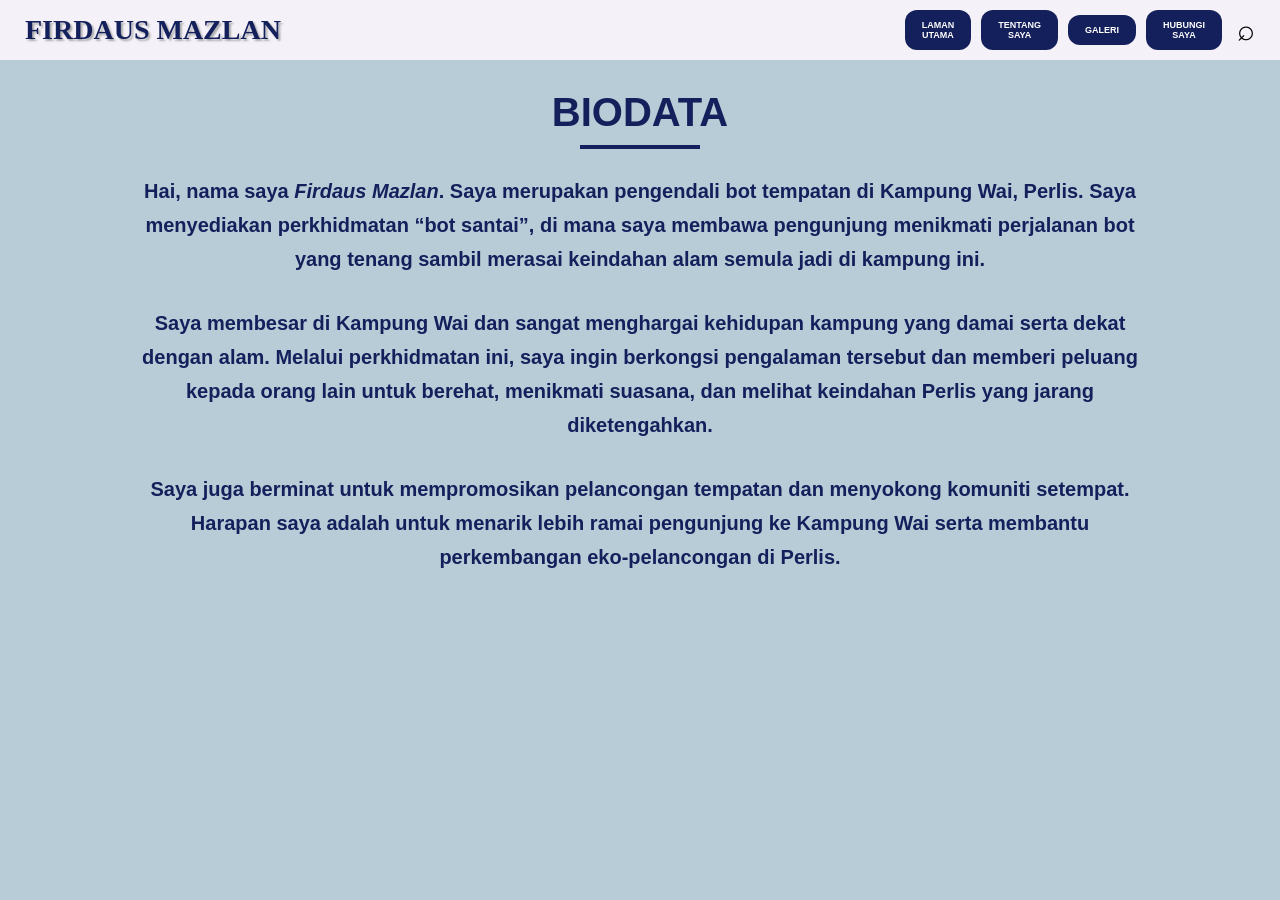
<file: tentang saya.html>
<!DOCTYPE html>
<html lang="ms">
<head>
  <meta charset="UTF-8">
  <meta name="viewport" content="width=device-width, initial-scale=1.0">

  <title>Biodata</title>

  <link rel="stylesheet" href="style.css">
</head>

<body>

  <!-- HEADER -->

  <header>

    <div class="logo">
      FIRDAUS MAZLAN
    </div>

    <nav>

      <a href="index.html">
        LAMAN<br>UTAMA
      </a>

      <a href="tentang saya.html">
        TENTANG<br>SAYA
      </a>

      <a href="galeri.html">
        GALERI
      </a>

      <a href="hubungi saya.html">
        HUBUNGI<br>SAYA
      </a>

      <div class="search">
        ⌕
      </div>

    </nav>

  </header>

  <!-- CONTENT -->

  <section class="content">

    <h1>BIODATA</h1>

    <div class="underline"></div>

    <p>
      Hai, nama saya <i>Firdaus Mazlan</i>. Saya merupakan pengendali bot tempatan di Kampung Wai, Perlis. Saya menyediakan perkhidmatan “bot santai”, di mana saya membawa pengunjung menikmati perjalanan bot yang tenang sambil merasai keindahan alam semula jadi di kampung ini.
    </p>

    <p>
      Saya membesar di Kampung Wai dan sangat menghargai kehidupan kampung yang damai serta dekat dengan alam. Melalui perkhidmatan ini, saya ingin berkongsi pengalaman tersebut dan memberi peluang kepada orang lain untuk berehat, menikmati suasana, dan melihat keindahan Perlis yang jarang diketengahkan.
    </p>

    <p>
      Saya juga berminat untuk mempromosikan pelancongan tempatan dan menyokong komuniti setempat. Harapan saya adalah untuk menarik lebih ramai pengunjung ke Kampung Wai serta membantu perkembangan eko-pelancongan di Perlis.
    </p>

  </section>

</body>
</html>
</file>
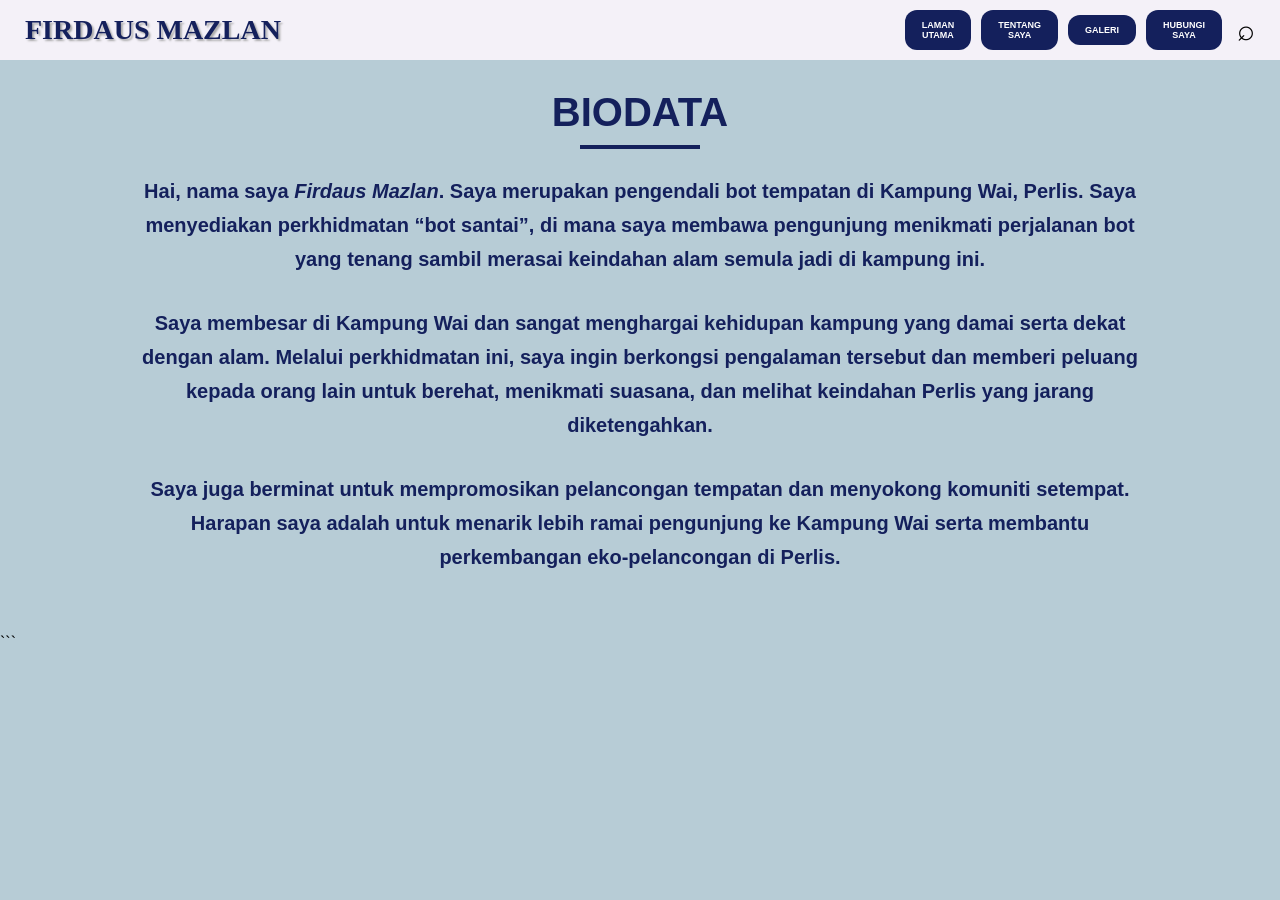
<file: tentang-saya.html>
<!DOCTYPE html>
<html lang="ms">
<head>
  <meta charset="UTF-8">
  <meta name="viewport" content="width=device-width, initial-scale=1.0">

  <title>Biodata</title>

  <link rel="stylesheet" href="style.css">
</head>

<body>

  <header>

    <div class="logo">
      FIRDAUS MAZLAN
    </div>

    <nav>

      <a href="index.html">
        LAMAN<br>UTAMA
      </a>

      <a href="tentang-saya.html">
        TENTANG<br>SAYA
      </a>

      <a href="galeri.html">
        GALERI
      </a>

      <a href="hubungi-saya.html">
        HUBUNGI<br>SAYA
      </a>

      <div class="search">
        ⌕
      </div>

    </nav>

  </header>

  <section class="content">

    <h1>BIODATA</h1>

    <div class="underline"></div>

    <p>
      Hai, nama saya <i>Firdaus Mazlan</i>. Saya merupakan pengendali bot tempatan di Kampung Wai, Perlis. Saya menyediakan perkhidmatan “bot santai”, di mana saya membawa pengunjung menikmati perjalanan bot yang tenang sambil merasai keindahan alam semula jadi di kampung ini.
    </p>

    <p>
      Saya membesar di Kampung Wai dan sangat menghargai kehidupan kampung yang damai serta dekat dengan alam. Melalui perkhidmatan ini, saya ingin berkongsi pengalaman tersebut dan memberi peluang kepada orang lain untuk berehat, menikmati suasana, dan melihat keindahan Perlis yang jarang diketengahkan.
    </p>

    <p>
      Saya juga berminat untuk mempromosikan pelancongan tempatan dan menyokong komuniti setempat. Harapan saya adalah untuk menarik lebih ramai pengunjung ke Kampung Wai serta membantu perkembangan eko-pelancongan di Perlis.
    </p>

  </section>

</body>
</html>
```
</file>
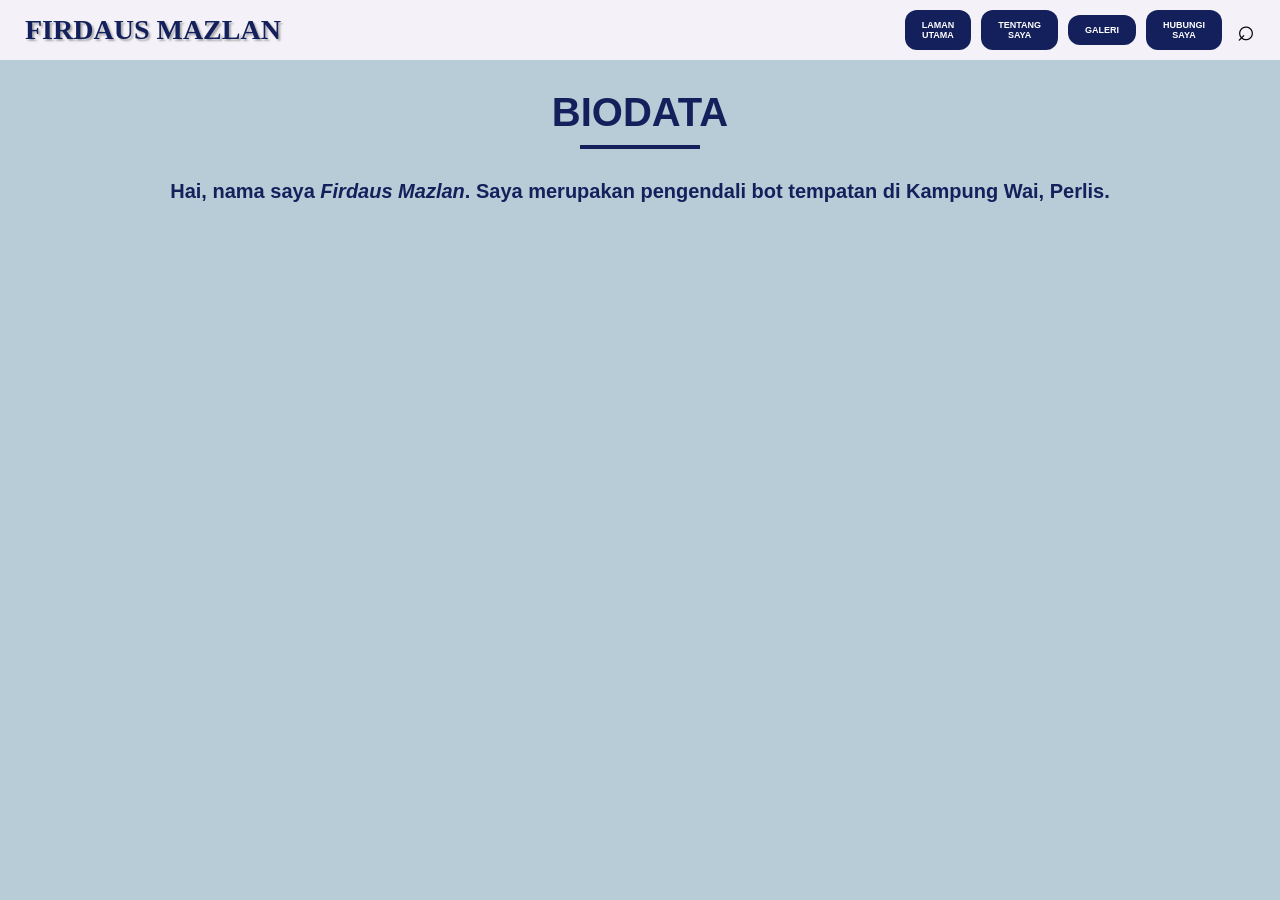
<file: tentangsaya.html>
<!DOCTYPE html>
<html lang="ms">
<head>
  <meta charset="UTF-8">
  <meta name="viewport" content="width=device-width, initial-scale=1.0">

  <title>Biodata</title>

  <link rel="stylesheet" href="style.css">
</head>

<body>

  <header>

    <div class="logo">
      FIRDAUS MAZLAN
    </div>

    <nav>

      <a href="index.html">
        LAMAN<br>UTAMA
      </a>

      <a href="tentang-saya.html">
        TENTANG<br>SAYA
      </a>

      <a href="galeri.html">
        GALERI
      </a>

      <a href="hubungi-saya.html">
        HUBUNGI<br>SAYA
      </a>

      <div class="search">
        ⌕
      </div>

    </nav>

  </header>

  <section class="content">

    <h1>BIODATA</h1>

    <div class="underline"></div>

    <p>
      Hai, nama saya <i>Firdaus Mazlan</i>. Saya merupakan pengendali bot tempatan di Kampung Wai, Perlis.
    </p>

  </section>

</body>
</html>
</file>
<file: style.css>
*{
  margin:0;
  padding:0;
  box-sizing:border-box;
}

/* BODY */
body{
  font-family:Arial, sans-serif;
  background:#b7ccd6;
}

/* HEADER */
header{
  width:100%;
  height:60px;
  background:#f4f1f8;

  display:flex;
  justify-content:space-between;
  align-items:center;

  padding:0 25px;
}

.logo{
  font-family:Georgia, serif;
  font-size:28px;
  font-weight:bold;
  color:#14205c;
  text-shadow:2px 2px 2px #aaa;
}

nav{
  display:flex;
  align-items:center;
  gap:10px;
}

nav a{
  text-decoration:none;
  background:#14205c;
  color:white;

  padding:10px 17px;
  border-radius:12px;

  font-size:9px;
  font-weight:bold;
  line-height:10px;
  text-align:center;
}

.search{
  font-size:30px;
  margin-left:5px;
}

/* HOME */
.hero{
  width:100%;
  height:calc(100vh - 60px);

  background-image:url("https://i.imgur.com/wgmBWjz.jpeg");
  background-size:cover;
  background-position:center;
}

/* ABOUT */
.content{
  text-align:center;
  padding:30px;
}

.content h1{
  font-size:40px;
  color:#14205c;
}

.underline{
  width:120px;
  height:4px;
  background:#14205c;
  margin:10px auto 25px;
}

.content p{
  font-size:20px;
  font-weight:bold;
  line-height:1.7;

  max-width:1000px;

  margin:0 auto 30px auto;

  text-align:center;

  color:#14205c;
}

/* GALLERY */
.gallery{
  display:flex;
  justify-content:center;
  gap:40px;
  padding-top:30px;
}

.gallery img{
  width:250px;
  height:360px;
  object-fit:cover;
  border-radius:25px;
}

.gallery img:nth-child(2){
  margin-top:70px;
}

.title{
  text-align:center;
  margin-top:25px;
  font-size:18px;
  font-weight:bold;
  color:#14205c;
}

/* CONTACT */
.container{
  width:100%;

  display:flex;
  flex-direction:column;
  align-items:center;

  margin-top:70px;
  gap:40px;
}

.contact-box{
  width:470px;
  height:80px;

  background:#14205c;
  border-radius:25px;

  display:flex;
  align-items:center;

  padding-left:20px;
}

.icon{
  width:58px;
  height:58px;

  background:black;
  border-radius:50%;

  display:flex;
  justify-content:center;
  align-items:center;

  color:white;
  font-size:30px;

  margin-right:20px;
}

.contact-text{
  color:white;
  font-size:28px;
  font-weight:bold;
}

/* RESPONSIVE */
@media(max-width:768px){

  header{
    flex-direction:column;
    height:auto;
    padding:15px;
  }

  nav{
    margin-top:10px;
    flex-wrap:wrap;
    justify-content:center;
  }

  .gallery{
    flex-direction:column;
    align-items:center;
  }

  .gallery img{
    width:90%;
    height:auto;
  }

  .gallery img:nth-child(2){
    margin-top:0;
  }

  .content h1{
    font-size:30px;
  }

  .content p{
    font-size:18px;
  }

  .contact-box{
    width:90%;
    height:auto;
    padding:15px;
  }

  .contact-text{
    font-size:22px;
  }

  .icon{
    width:50px;
    height:50px;
    font-size:24px;
  }

}
</file>
